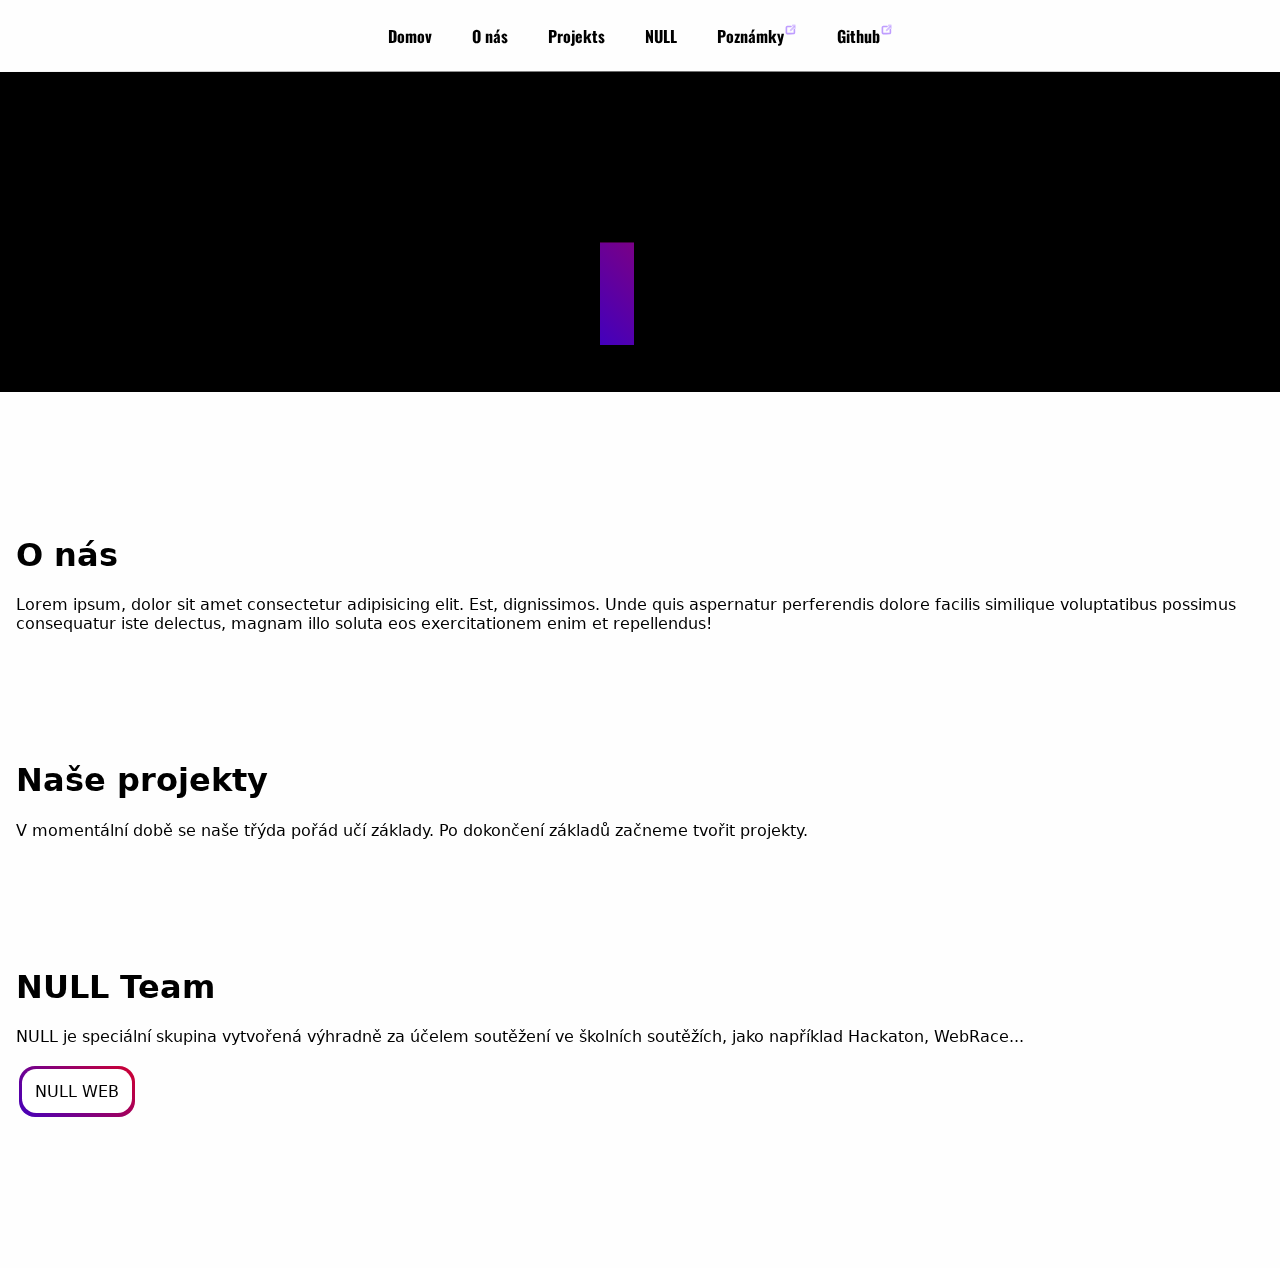
<file: index.html>
<!doctype html>
<html lang="en">
  <head>
    <meta charset="UTF-8" />
    <meta http-equiv="X-UA-Compatible" content="IE=edge" />
    <meta name="viewport" content="width=device-width, initial-scale=1.0" />
    <link rel="stylesheet" href="/css/logo.css" />
    <link rel="stylesheet" href="/fonts/fons.css" />
    <link rel="stylesheet" href="/teber-icons/tabler-icons.min.css" />
    <link rel="stylesheet" href="/css/main.css" />
    <title>IT G+SOŠ Rokycany (2022 - 2026)</title>
  </head>
  <body>
    <nav>
      <div id="nav-data" class="nav-inside">
        <a href="#">Domov</a>
        <a href="#about">O nás</a>
        <a href="#projects">Projekts</a>
        <a href="#projectnull">NULL</a>
        <a href="/view/" class="external" target="_blank">Poznámky</a>
        <a
          href="https://github.com/GaSOS-RO-IT-2022-2026"
          class="external"
          target="_blank"
          >Github</a
        >
        <button onclick="openmobile()" class="mobile-menu-open">MENU</button>
      </div>
    </nav>
    <div id="main-loading" class="loading"></div>

    <nav id="nav-mobile" class="">
      <div style="text-align: right">
        <button onclick="closemobile()" class="mobile-menu-close">CLOSE</button>
      </div>
      <div id="nav-mobile-data" class="nav-inside"></div>
    </nav>
    <div
      class="logoholder"
      style="
        background-color: black;
        display: flex;
        position: relative;
        justify-content: center;
        align-items: center;
        min-height: 20rem;
      "
    >
      <div class="mainlogo">
        <div class="mainlogo-i"></div>
        <div class="mainlogo-i-dot"></div>
        <div class="mainlogo-t"></div>
        <div class="mainlogo-t-line"></div>
        <div class="mainlogo-overlay"></div>
      </div>
      <div class="mainlogo-text" style="overflow: hidden; width: 0rem">
        <svg
          class="mainlogo-svg"
          style="height: 10rem; aspect-ratio: 4/1"
          viewBox="0 0 103.67586 25.918964"
        >
          <g id="layer1">
            <path
              d="m 243.33008,202.07617 q -0.84375,0.41016 -1.75196,0.61524 -0.9082,0.20507 -1.875,0.20507 -2.18554,0 -3.46289,-1.21875 -1.27734,-1.22461 -1.27734,-3.3164 0,-2.11524 1.30078,-3.32813 1.30078,-1.21289 3.5625,-1.21289 0.87305,0 1.66992,0.16406 0.80274,0.16407 1.51172,0.48633 v 1.81055 q -0.73242,-0.41602 -1.45898,-0.62109 -0.72071,-0.20508 -1.44727,-0.20508 -1.34765,0 -2.08008,0.75586 -0.72656,0.75 -0.72656,2.15039 0,1.38867 0.70313,2.14453 0.70312,0.75586 1.99804,0.75586 0.35157,0 0.65039,-0.041 0.30469,-0.0469 0.54493,-0.14062 v -1.69922 h -1.37696 v -1.51172 h 3.51563 z"
              transform="matrix(2.2356306,0,0,2.2356306,-524.77574,-428.01429)"
            />
            <path
              d="m 249.93945,195.20312 v 3.07032 h 3.0586 v 1.38281 h -3.0586 v 3.07031 h -1.39453 v -3.07031 h -3.05859 v -1.38281 h 3.05859 v -3.07032 z"
              transform="matrix(2.2356306,0,0,2.2356306,-524.77574,-428.01429)"
            />
            <path
              d="m 261.45898,194.25391 v 1.85156 q -0.7207,-0.32227 -1.40625,-0.48633 -0.68554,-0.16406 -1.29492,-0.16406 -0.80859,0 -1.19531,0.22265 -0.38672,0.22266 -0.38672,0.69141 0,0.35156 0.25781,0.55078 0.26368,0.19336 0.94922,0.33399 l 0.96094,0.19336 q 1.45898,0.29296 2.07422,0.89062 0.61523,0.59766 0.61523,1.69922 0,1.44726 -0.86133,2.15625 -0.85546,0.70312 -2.61914,0.70312 -0.83203,0 -1.66992,-0.1582 -0.83789,-0.1582 -1.67578,-0.46875 v -1.9043 q 0.83789,0.44532 1.61719,0.67383 0.78515,0.22266 1.51172,0.22266 0.73828,0 1.13086,-0.2461 0.39257,-0.24609 0.39257,-0.70312 0,-0.41016 -0.26953,-0.63281 -0.26367,-0.22266 -1.06054,-0.39844 l -0.87305,-0.19336 q -1.3125,-0.28125 -1.92188,-0.89648 -0.60351,-0.61524 -0.60351,-1.65821 0,-1.30664 0.84375,-2.00976 0.84375,-0.70313 2.42578,-0.70313 0.7207,0 1.48242,0.11133 0.76172,0.10547 1.57617,0.32227 z"
              transform="matrix(2.2356306,0,0,2.2356306,-524.77574,-428.01429)"
            />
            <path
              d="M 268.0097 193.82031 C 266.60735 193.82031 265.50597 194.22268 264.70519 195.02737 C 263.90832 195.83205 263.50968 196.94326 263.50968 198.36123 C 263.50968 199.77529 263.90832 200.88487 264.70519 201.68955 C 265.50597 202.49424 266.60735 202.89638 268.0097 202.89638 C 269.41594 202.89638 270.51757 202.49424 271.31444 201.68955 C 272.11132 200.88487 272.50971 199.77529 272.50971 198.36123 C 272.50971 196.94326 272.11132 195.83205 271.31444 195.02737 C 270.51757 194.22268 269.41594 193.82031 268.0097 193.82031 z M 268.0097 195.45499 C 268.7011 195.45499 269.23635 195.70905 269.61526 196.21686 C 269.99417 196.72467 270.18366 197.43936 270.18366 198.36123 C 270.18366 199.2792 269.99417 199.99224 269.61526 200.50006 C 269.23635 201.00787 268.7011 201.26169 268.0097 201.26169 C 267.3222 201.26169 266.78905 201.00787 266.41015 200.50006 C 266.03124 199.99224 265.84175 199.2792 265.84175 198.36123 C 265.84175 197.43936 266.03124 196.72467 266.41015 196.21686 C 266.78905 195.70905 267.3222 195.45499 268.0097 195.45499 z "
              transform="matrix(2.2356306,0,0,2.2356306,-524.77574,-428.01429)"
            />
            <path
              d="m 280.30273,194.25391 v 1.85156 q -0.7207,-0.32227 -1.40625,-0.48633 -0.68554,-0.16406 -1.29492,-0.16406 -0.80859,0 -1.19531,0.22265 -0.38672,0.22266 -0.38672,0.69141 0,0.35156 0.25781,0.55078 0.26368,0.19336 0.94922,0.33399 l 0.96094,0.19336 q 1.45898,0.29296 2.07422,0.89062 0.61523,0.59766 0.61523,1.69922 0,1.44726 -0.86133,2.15625 -0.85546,0.70312 -2.61914,0.70312 -0.83203,0 -1.66992,-0.1582 -0.83789,-0.1582 -1.67578,-0.46875 v -1.9043 q 0.83789,0.44532 1.61719,0.67383 0.78515,0.22266 1.51172,0.22266 0.73828,0 1.13086,-0.2461 0.39257,-0.24609 0.39257,-0.70312 0,-0.41016 -0.26953,-0.63281 -0.26367,-0.22266 -1.06054,-0.39844 L 276.5,199.08789 q -1.3125,-0.28125 -1.92188,-0.89648 -0.60351,-0.61524 -0.60351,-1.65821 0,-1.30664 0.84375,-2.00976 0.84375,-0.70313 2.42578,-0.70313 0.7207,0 1.48242,0.11133 0.76172,0.10547 1.57617,0.32227 z"
              transform="matrix(2.2356306,0,0,2.2356306,-524.77574,-428.01429)"
              id="path7"
            />
            <path
              d="m 276.38867,193.14648 -1.30664,-1.54687 h 1.04297 l 1.16602,0.94922 1.16601,-0.94922 H 279.5 l -1.30664,1.54687 z"
              transform="matrix(2.2356306,0,0,2.2356306,-524.77574,-428.01429)"
              id="path8"
            />
          </g>
        </svg>
        <div class="mainlogo-overlay"></div>
      </div>
    </div>

    <!-- WEB STARTS HERE (webstart) -->

    <div class="container">
      <section id="about">
        <h1>O nás</h1>
        <p>
          Lorem ipsum, dolor sit amet consectetur adipisicing elit. Est,
          dignissimos. Unde quis aspernatur perferendis dolore facilis similique
          voluptatibus possimus consequatur iste delectus, magnam illo soluta
          eos exercitationem enim et repellendus!
        </p>
      </section>

      <section id="projects">
        <h1>Naše projekty</h1>
        <p>
          V momentální době se naše třýda pořád učí základy. Po dokončení
          základů začneme tvořit projekty.
        </p>

        <!-- <div class="project-grid">
          <div class="project">
            <h3>Cool Project</h3>
            <p></p>
            <a class="btn" href="#">Button</a>
          </div>
        </div> -->
      </section>

      <section id="projectnull">
        <h1>NULL Team</h1>
        <p>
          NULL je speciální skupina vytvořená výhradně za účelem soutěžení ve
          školních soutěžích, jako například Hackaton, WebRace...
        </p>
        <a class="btn" href="https://null.mobilex1122.eu/" target="_blank"
          >NULL WEB</a
        >
      </section>
    </div>

    <!-- WEB ENDS HERE (webend) -->
    <script src="/modules/anime.min.js"></script>
    <script src="/modules/markdown-it.min.js"></script>
    <script src="/js/main.js"></script>
  </body>
</html>
</file>
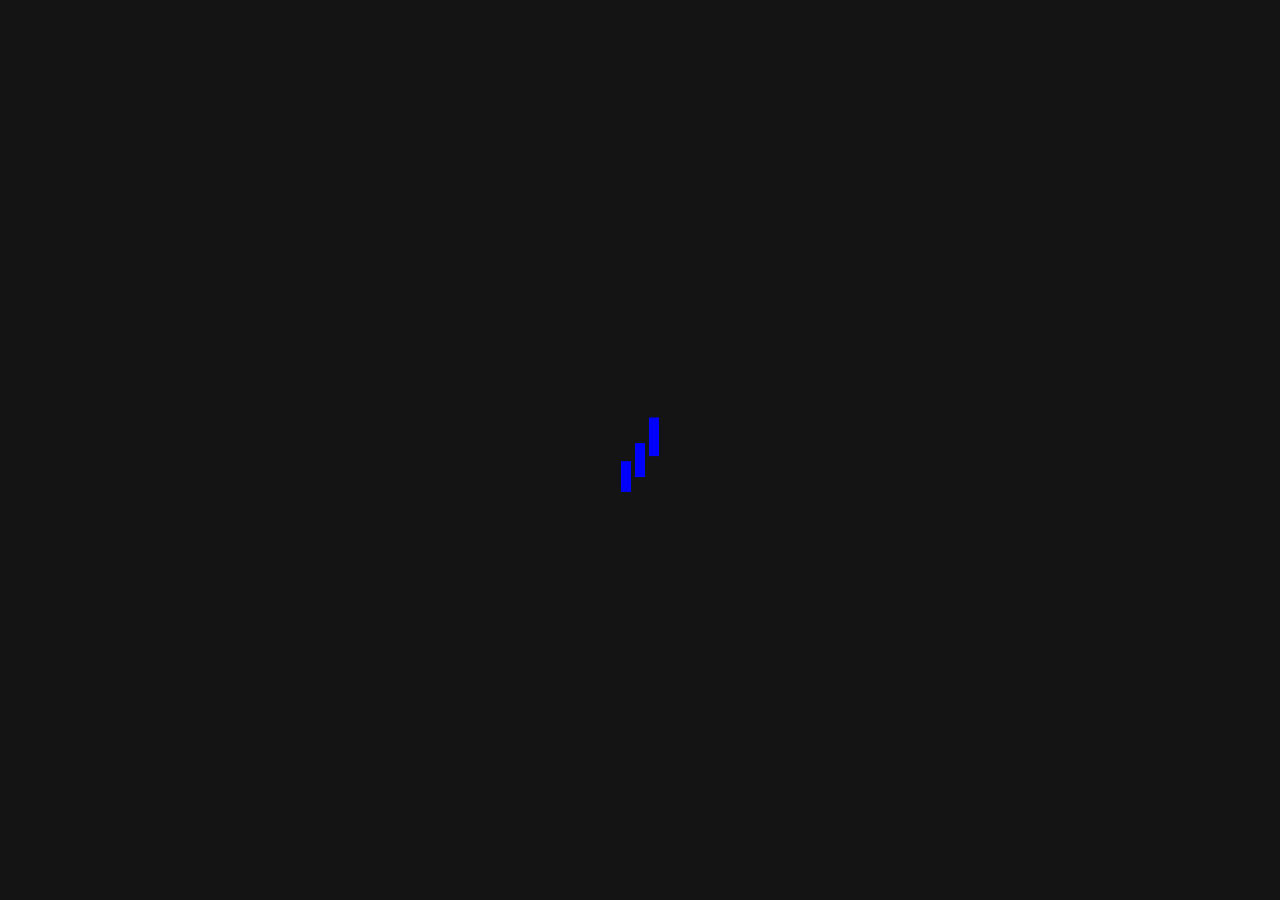
<file: view/index.html>
<!DOCTYPE html>
<html lang="en">
<head>
    <meta charset="UTF-8">
    <meta name="viewport" content="width=device-width, initial-scale=1.0">
    <title>Viewer</title>
    <!-- Font Preload -->
    <link rel=“preload” href=“/fonts/dejavunerd-bold.woff” as=“font”>
    <link rel=“preload” href=“/fonts/dejavunerd-reguar.woff” as=“font”>
    <link rel=“preload” href=“/fonts/firacodenerd-bold.woff” as=“font”>
    <link rel=“preload” href=“/fonts/firacodenerd-reguar.woff” as=“font”>

    <!-- Styles -->
    <link rel="stylesheet" href="/fonts/fons.css">
    <link rel="stylesheet" href="/css/view.css">
    <link rel="stylesheet" href="/css/mdformat.css">
    <link rel="stylesheet" href="/modules/highlight/styles/dark.min.css">
    <script src="/modules/highlight/highlight.min.js"></script>

    <!-- language sets -->
    <script src="/modules/highlight/languages/css.min.js"></script>
    
</head>
<body>
    <div id="Loading" class="loading">
        <div style="opacity: 0; position: absolute; scale: 0; user-select: none;">
            <span style="font-family: 'DejavuNerd';">DejavuNerd</span>
            <span style="font-family: 'DejavuNerd'; font-weight: bold;">DejavuNerd Bold</span>
            <span style="font-family: 'FiraCodeNerd';">FiraCodeNerd</span>
            <span style="font-family: 'FiraCodeNerd'; font-weight: bold;">FiraCodeNerd Bold</span>
        </div>
        <div class="loading-center">
            <div class="loading-bar"></div>
            <div class="loading-bar"></div>
            <div class="loading-bar"></div>
        </div>
    </div>
    <div id="MDview" class="MD">

    </div>
    <!-- Markdown render -->
    <script src="/modules/anime.min.js"></script>
    <script src="/modules/markdown-it.min.js"></script>
    <script src="./main.js"></script>
</body>
</html>
</file>
<file: css/logo.css>
.mainlogo {
    position: relative;
    aspect-ratio: 1;
    width: 20rem;
    /* position: relative; */
    background-color: #000000ff;
}


.mainlogo div:not(.mainlogo-overlay ){
    position: absolute;
    background-color: #ffffffff;
}

.mainlogo-overlay {
    background-color: none;
    position: absolute;
    inset: 0;
    background: linear-gradient(45deg, blue, red);
    width: 100%;
    height: 100%;
    mix-blend-mode: darken ;
}
.mainlogo-text {
    position: relative;
    background-color: #000000ff;
}
.mainlogo-svg path {
    stroke: white !important;
    stroke-width: 0.05;
}

.mainlogo-i {
	background-color: white;
	position: absolute;
	left: 37.5%;
	top: 43.5%;
	width: 10.5%;
	height: 41.8%;
	transform-origin: 50% 100%;
}

.mainlogo-i-dot {
	background-color: white;
	position: absolute;
	left: 37.5%;
	top: 29%;
	width: 10.5%;
	height: 10.5%;
    transform-origin: 50% 100%;
}
.mainlogo-t {
	background-color: white;
	position: absolute;
	left: 52%;
	top: 14.5%;
	width: 10.5%;
	height: 71.0%;
	transform-origin: 50% 100%;
}

.mainlogo-t-line {
	background-color: white;
	position: absolute;
	left: 21.8%;
	top: 14.5%;
	width: 56.4%;
	height: 10.5%;
	transform-origin: 66% 50%;
}

@media (max-width: 1000px) {
    .mainlogo-text {
        display: none;
    }
}
</file>
<file: fonts/fons.css>
@font-face {
  font-family: "DejavuNerd";
  src: url("/fonts/dejavunerd-regular.woff") format("woff");
}

@font-face {
  font-family: "DejavuNerd";
  src: url("/fonts/dejavunerd-bold.woff") format("woff");
  font-weight: bold;
}

@font-face {
  font-family: "FiraCodeNerd";
  src: url("/fonts/firacodenerd-regular.woff") format("woff");
}

@font-face {
  font-family: "FiraCodeNerd";
  src: url("/fonts/firacodenerd-semibold.woff") format("woff");
  font-weight: bold;
}

@font-face {
  font-family: "NerdSymbols";
  src: url("/fonts/nerdsymbols.woff2") format("woff2");
  font-weight: bold;
}

@font-face {
  font-family: "Oswald";
  src: url("/fonts/Oswald-Bold.woff2") format("woff2");
  font-weight: bold;
}

@font-face {
  font-family: "Dejavu";
  src: url("/fonts/dejavu-bold.woff2") format("woff2");
  font-weight: bold;
}

@font-face {
  font-family: "Dejavu";
  src: url("/fonts/dejavu-regular.woff2") format("woff2");
  font-weight: normal;
}
/* 
@font-face {
  font-family: "Dejavu";
  src: url("/fonts/dejavu-italic.woff2") format("woff2");
  font-weight: ;
} */
</file>
<file: css/main.css>
body {
  background-color: #131313;
  margin: 0;
  font-family: "Dejavu";
  color: white;
}

html {
  scroll-padding-top: 5rem;
}

nav {
  z-index: 999;
  position: sticky;
  top: 0;
  width: 100%;
  backdrop-filter: blur(10px);
  -webkit-backdrop-filter: blur(10px);
  background-color: #25252563;
  padding-block: 1rem;
}

nav::after {
  content: "";
  position: absolute;
  bottom: 0;
  height: 0.05rem;
  width: 100%;
  background: linear-gradient(90deg, #ffffff00, #646464ff, #ffffff00);
}
nav .nav-inside {
  display: flex;
  justify-content: center;
  gap: 0.5rem;
}

nav .nav-inside a {
  position: relative;
  display: inline-block;
  padding: 0.5rem 1rem;
  color: white;
  font-weight: bold;
  text-decoration: none;
  font-family: Oswald;
  font-weight: bold;
}

nav .nav-inside a::before {
  content: "";
  position: absolute;
  bottom: 0;
  width: 100%;
  left: 0;
  background-color: var(--accent-color);
  height: 0.1rem;
  transform: scaleX(0);
  transition: 200ms;
}

nav .nav-inside a.external::after {
  font-family: "tabler-icons";
  color: #bf9dff;
  font-size: small;
  height: 0;
  line-height: 1;
  vertical-align: baseline;
  _vertical-align: bottom;
  position: relative;
  bottom: 1ex;
  content: "\ea99";
}

nav .nav-inside a:is(.selected, :hover)::before {
  transform: scaleX(1);
}

nav .mobile-menu-open {
  position: relative;
  display: none;
  background-color: transparent;
  border: 0;
  padding: 0.5rem 1rem;
  width: 100%;
  color: white;
  font-weight: bold;
  text-decoration: none;
  font-family: Oswald;
  font-weight: bold;
}

nav#nav-mobile {
  top: 0;
  left: 0;
  height: 100vh;
  padding: 0;
  margin: 0;
  position: fixed;
  display: none;
  backdrop-filter: blur(0px);
  -webkit-backdrop-filter: blur(0px);
  background-color: #202020;
}

nav#nav-mobile .nav-inside {
  display: flex;
  flex-direction: column;
}

nav#nav-mobile .mobile-menu-close {
  position: relative;
  background-color: transparent;
  border: 0;
  padding: 0.5rem 1rem;
  margin: 1rem;
  color: white;
  font-weight: bold;
  padding: 1rem;
  background-color: #ffffff0a;
  text-decoration: none;
  font-family: Oswald;
  font-weight: bold;
}

nav#nav-mobile .nav-inside a {
  background-color: #ffffff0a;
  padding-block: 1rem;
}

div.container {
  max-width: 90rem;
  margin-inline: auto;
  padding: 1rem;
}

section {
  margin-block: 8rem;
}

section h1 {
  font-weight: bold;
}
.btn {
  display: inline-block;
  padding: 1rem;
  color: white;
  text-decoration: none;
  border-radius: 1rem;
  margin: 0.2rem;
  background: linear-gradient(45deg, #4300bc, #d0002f);
  filter: brightness(1);
  transition: 200ms;
  overflow: hidden;
  isolation: isolate;
  position: relative;
}

.btn::before {
  content: "";
  position: absolute;
  border-radius: 100rem;
  width: 150%;
  top: 0%;
  left: 50%;
  transform: translate(-50%, -50%) scale(0);
  aspect-ratio: 1;
  background-color: rgb(255, 255, 255);
  transition: 400ms;
  z-index: -2;
}

.btn::after {
  content: "";
  position: absolute;
  border-radius: 0.9rem;
  inset: 0.2rem;
  background-color: rgb(15, 15, 15);
  transition: 200ms;
  z-index: -1;
}

.btn:hover {
  transform: scale(1.05);
}

.btn:hover::before {
  transform: translate(-50%, -50%) scale(1);
}

.project-grid {
  display: grid;
  grid-template-columns: 1fr;
  gap: 0.5rem;
}

.project-grid .project {
  background-color: #202020;
  border-radius: 1rem;
  padding: 1rem;
  display: flex;
  flex-direction: column;
}
.project h3 {
  margin: 0;
  text-align: center;
}

.project p {
  margin: 0;
  flex-grow: 1;
}
.project .btn {
  display: block;
  margin: -1rem;
  margin-top: 1rem;
  padding: 0.8rem;
  text-align: center;
  border-top-right-radius: 0;
  border-top-left-radius: 0;
}

.project .btn:not(:last-child) {
  border-bottom-right-radius: 0;
  border-bottom-left-radius: 0;
}

.project .btn:after {
  border-top-right-radius: 0;
  border-top-left-radius: 0;
}

.project .btn:not(:last-child):after {
  border-bottom-right-radius: 0;
  border-bottom-left-radius: 0;
}

.project .btn:hover {
  transform: scale(1);
}

.loading {
  background-color: #131313;
  width: 100%;
  height: 100vh;
  inset: 0;
  z-index: 1000;
  position: fixed;
  display: none;
  transition: 100ms;
}

.loading.show {
  display: block;
}

@media (min-width: 600px) {
  .project-grid {
    grid-template-columns: repeat(2, minmax(200px, 1fr));
  }
}

@media (min-width: 760px) {
  .project-grid {
    grid-template-columns: repeat(3, minmax(200px, 1fr));
  }
}

@media (min-width: 1200px) {
  .project-grid {
    grid-template-columns: repeat(4, minmax(200px, 1fr));
  }
}

@media (max-width: 599px) {
  nav:not(#nav-mobile) .nav-inside a {
    display: none;
    pointer-events: none;
  }
  nav#nav-mobile {
    display: block;
    transform: translateX(-100%);
    transition: 400ms;
  }

  nav#nav-mobile.open {
    transform: translateX(0%);
  }

  nav .mobile-menu-open {
    display: inline-block;
  }
}

@media (prefers-color-scheme: light) {
  body {
    background-color: #fefefefe;
    color: black;
  }
  .loading {
    background-color: #fefefefe;
  }
  nav {
    background-color: #fefefec4;
  }
  nav .nav-inside a {
    color: black;
  }
  nav .nav-inside button {
    color: black;
  }

  .btn {
    color: black;
  }
  .btn::after {
    background-color: white;
  }

  .btn::before {
    background-color: #aaaaaa;
  }

  nav#nav-mobile {
    background-color: #fefefe;
  }
  nav#nav-mobile div button.mobile-menu-close {
    background-color: #00000010;
    color: black;
  }
  nav#nav-mobile .nav-inside a {
    background-color: #00000010;
  }
}
</file>
<file: css/view.css>
body {
    background-color: #141414;
}

.loading {
    z-index: 100;
    inset: 0;
    opacity: 1;
    background-color: #141414;
    position: fixed;
    width: 100vw;
    height: 100vh;
    transform: 0s 0s;
}

.loading:is(.hide) {
    transition: 1s 1s;
    opacity: 0;
    pointer-events: none;
}

.loading .loading-center {
    position: fixed;
    width: 100vw;
    text-align: center;
    transform: translateY(-50%);
    top: 50%;
}

.loading .loading-bar {
    background-color: #0000ff;
    padding: 5px;
    display: inline-block;
}
</file>
<file: css/mdformat.css>
.MD {
    max-width: 78rem;
    margin-inline: auto;
}

.MD * {
    color: white;
    font-family: "Dejavu";
}

.MD a {
    color: #687fff;
}

.MD a:hover {
    color: #92a2ff;
}

.MD code {
    font-family: 'FiraCodeNerd';
    background-color: #303030;
    padding-inline: 0.2rem;
    border-radius: 5px;
}
.MD code:not(.hljs)::before {
    content: "'";
    color: gray;
}

.MD code:not(.hljs):after {
    content: "'";
    color: gray;
}

.MD icon {
    font-family: 'NerdSymbols';
}
.MD iconlg {
    font-family: 'NerdSymbols';
    font-size: large;
}

.hljs {
    border-radius: 5px;
}
</file>
<file: modules/highlight/styles/dark.min.css>
pre code.hljs{display:block;overflow-x:auto;padding:1em}code.hljs{padding:3px 5px}.hljs{color:#ddd;background:#303030}.hljs-keyword,.hljs-link,.hljs-literal,.hljs-section,.hljs-selector-tag{color:#fff}.hljs-addition,.hljs-attribute,.hljs-built_in,.hljs-bullet,.hljs-name,.hljs-string,.hljs-symbol,.hljs-template-tag,.hljs-template-variable,.hljs-title,.hljs-type,.hljs-variable{color:#d88}.hljs-comment,.hljs-deletion,.hljs-meta,.hljs-quote{color:#979797}.hljs-doctag,.hljs-keyword,.hljs-literal,.hljs-name,.hljs-section,.hljs-selector-tag,.hljs-strong,.hljs-title,.hljs-type{font-weight:700}.hljs-emphasis{font-style:italic}
</file>
